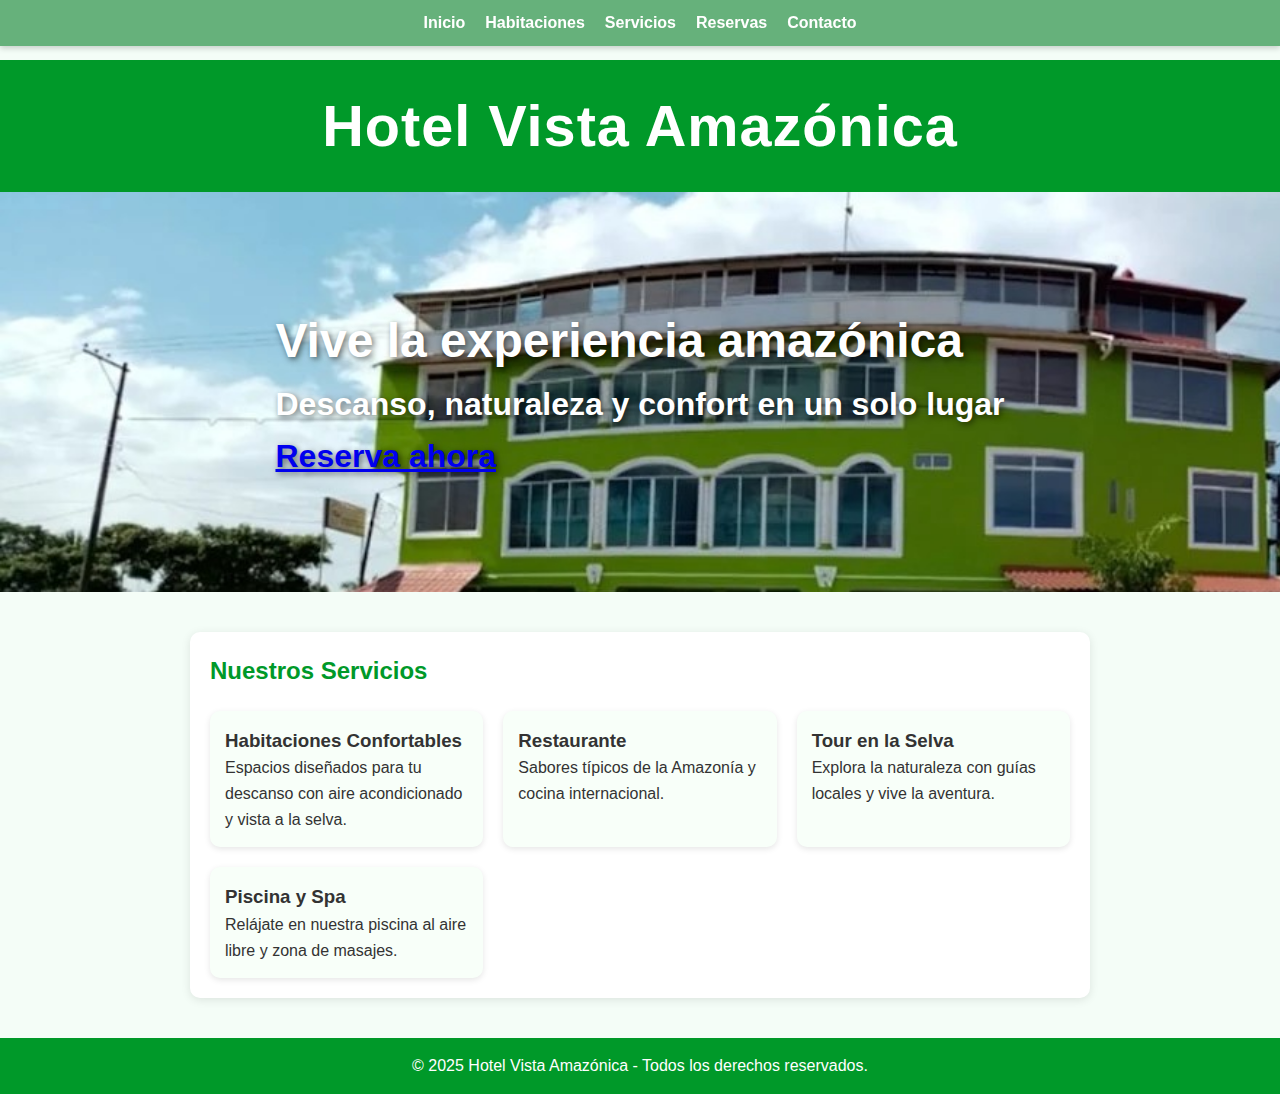
<file: Hotel Vista Amazónica/index.html>
<!DOCTYPE html>
<html lang="es">
<head>
  <meta charset="UTF-8">
  <meta name="viewport" content="width=device-width, initial-scale=1.0">
  <title>Hotel Vista Amazónica</title>
  <link rel="stylesheet" href="CSS/style.css">
</head>
<body>
  <!-- HEADER -->
  <header>
    <h1>Hotel Vista Amazónica</h1>
  </header>

  <!-- NAVBAR -->
  <nav>
    <a href="index.html">Inicio</a>
    <a href="habitaciones.html">Habitaciones</a>
    <a href="servicios.html">Servicios</a>
    <a href="reservas.html">Reservas</a>
    <a href="contacto.html">Contacto</a>
  </nav>

  <!-- HERO -->
  <section class="hero" style="background-image: url('Image/hotel.jpg');">
    <div class="hero-content">
      <h2>Vive la experiencia amazónica</h2>
      <p>Descanso, naturaleza y confort en un solo lugar</p>
      <a href="reservas.html" class="btn">Reserva ahora</a>
    </div>
  </section>

  <!-- SECCIÓN SERVICIOS -->
  <section class="section">
    <h2>Nuestros Servicios</h2>
    <div class="servicios">
      <div class="card">
        <h3>Habitaciones Confortables</h3>
        <p>Espacios diseñados para tu descanso con aire acondicionado y vista a la selva.</p>
      </div>
      <div class="card">
        <h3>Restaurante</h3>
        <p>Sabores típicos de la Amazonía y cocina internacional.</p>
      </div>
      <div class="card">
        <h3>Tour en la Selva</h3>
        <p>Explora la naturaleza con guías locales y vive la aventura.</p>
      </div>
      <div class="card">
        <h3>Piscina y Spa</h3>
        <p>Relájate en nuestra piscina al aire libre y zona de masajes.</p>
      </div>
    </div>
  </section>

  <!-- FOOTER -->
  <footer>
    &copy; 2025 Hotel Vista Amazónica - Todos los derechos reservados.
  </footer>
</body>
</html>
</file>
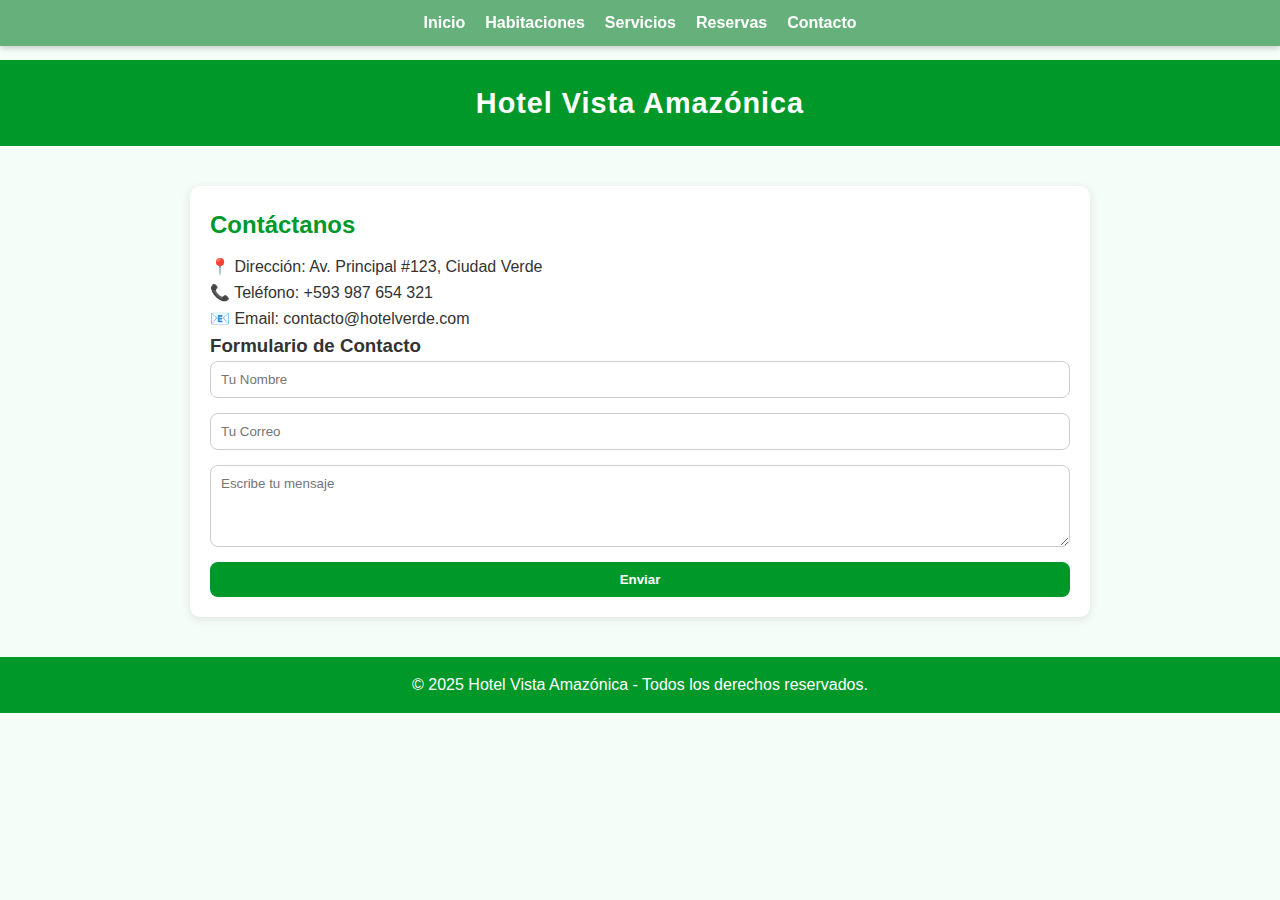
<file: Hotel Vista Amazónica/contacto.html>
<!DOCTYPE html>
<html lang="es">
<head>
  <meta charset="UTF-8">
  <meta name="viewport" content="width=device-width, initial-scale=1.0">
  <title>Contacto - Hotel Vista Amazónica</title>
  <link rel="stylesheet" href="CSS/style.css">
</head>
<body>
  <header>Hotel Vista Amazónica</header>

  <nav>
    <a href="index.html">Inicio</a>
    <a href="habitaciones.html">Habitaciones</a>
    <a href="servicios.html">Servicios</a>
    <a href="reservas.html">Reservas</a>
    <a href="contacto.html">Contacto</a>
  </nav>

  <section class="section">
    <h2>Contáctanos</h2>
    <p>📍 Dirección: Av. Principal #123, Ciudad Verde</p>
    <p>📞 Teléfono: +593 987 654 321</p>
    <p>📧 Email: contacto@hotelverde.com</p>
    <h3>Formulario de Contacto</h3>
    <form>
      <input type="text" name="nombre" placeholder="Tu Nombre" required>
      <input type="email" name="correo" placeholder="Tu Correo" required>
      <textarea name="mensaje" rows="4" placeholder="Escribe tu mensaje" required></textarea>
      <button type="submit">Enviar</button>
    </form>
  </section>

  <footer>
    &copy; 2025 Hotel Vista Amazónica - Todos los derechos reservados.
  </footer>
</body>
</html>
</file>
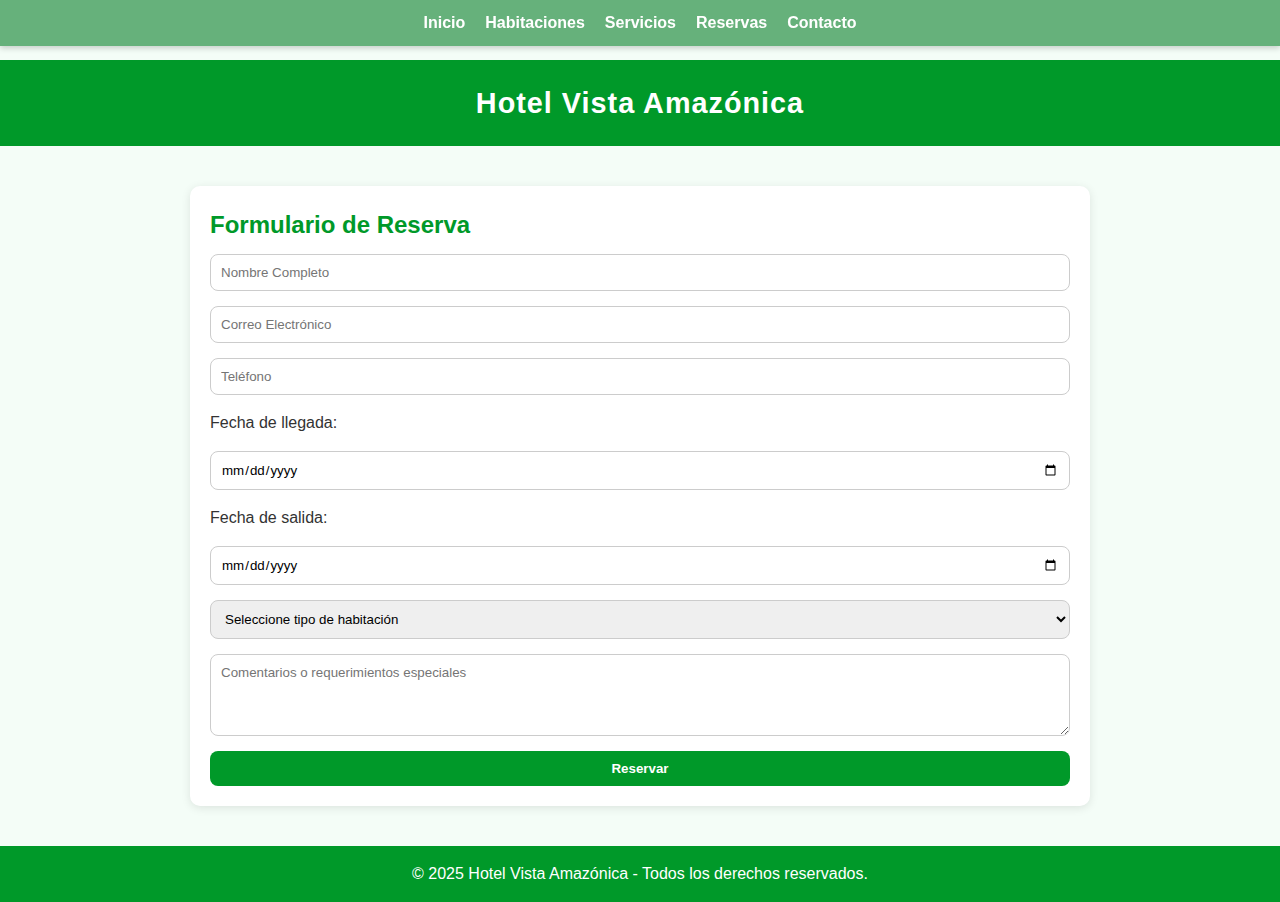
<file: Hotel Vista Amazónica/reservas.html>
<!DOCTYPE html>
<html lang="es">
<head>
  <meta charset="UTF-8">
  <meta name="viewport" content="width=device-width, initial-scale=1.0">
  <title>Reservas - Hotel Vista Amazónica</title>
  <link rel="stylesheet" href="CSS/style.css">
</head>
<body>
  <header>Hotel Vista Amazónica</header>

  <nav>
    <a href="index.html">Inicio</a>
    <a href="habitaciones.html">Habitaciones</a>
    <a href="servicios.html">Servicios</a>
    <a href="reservas.html">Reservas</a>
    <a href="contacto.html">Contacto</a>
  </nav>

  <section class="section">
    <h2>Formulario de Reserva</h2>
    <form>
      <input type="text" name="nombre" placeholder="Nombre Completo" required>
      <input type="email" name="correo" placeholder="Correo Electrónico" required>
      <input type="tel" name="telefono" placeholder="Teléfono" required>
      <label>Fecha de llegada:</label>
      <input type="date" name="entrada" required>
      <label>Fecha de salida:</label>
      <input type="date" name="salida" required>
      <select name="tipo" required>
        <option value="">Seleccione tipo de habitación</option>
        <option value="estandar">Habitación Estándar</option>
        <option value="suite">Suite</option>
      </select>
      <textarea name="mensaje" rows="4" placeholder="Comentarios o requerimientos especiales"></textarea>
      <button type="submit">Reservar</button>
    </form>
  </section>

  <footer>
    &copy; 2025 Hotel Vista Amazónica - Todos los derechos reservados.
  </footer>
</body>
</html>
</file>
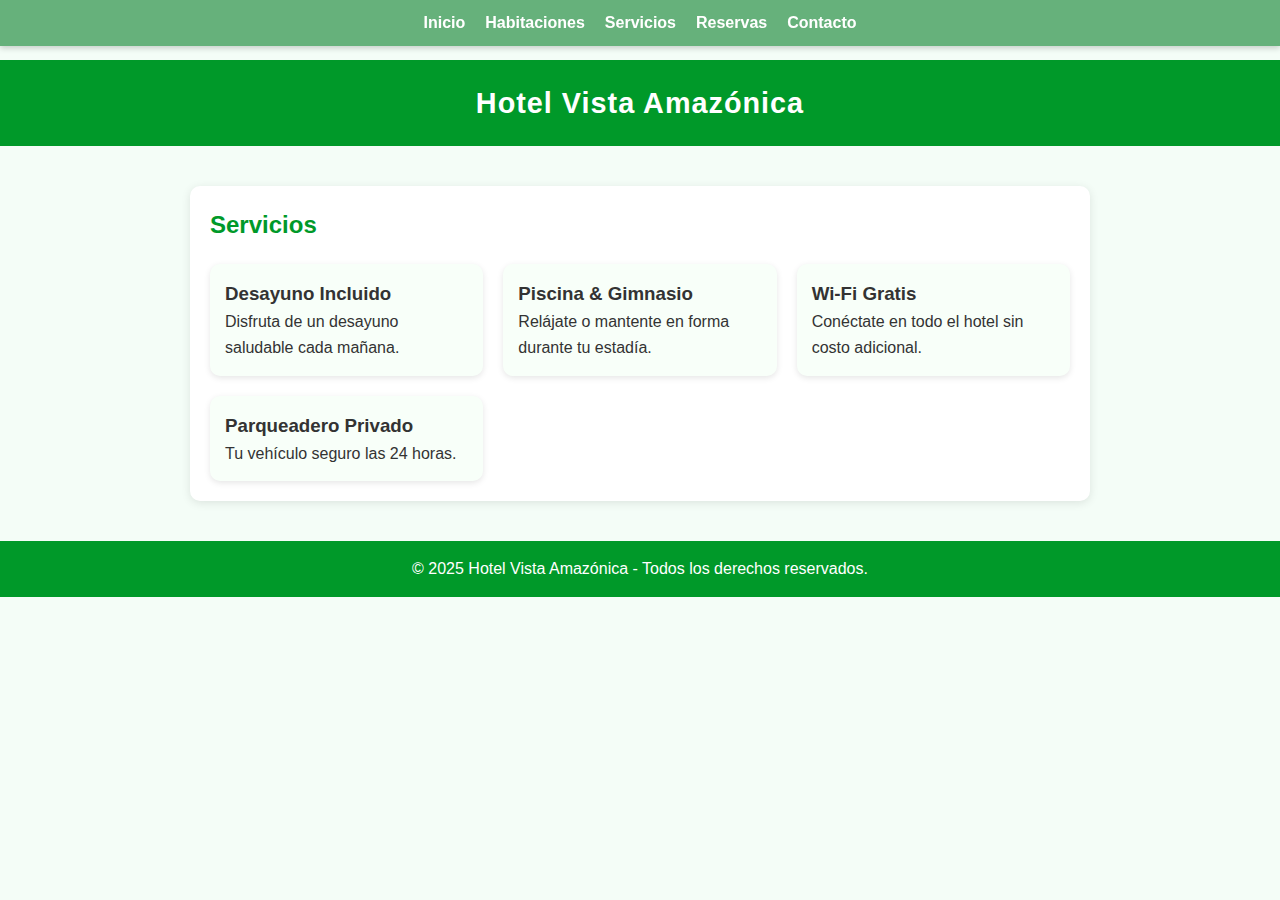
<file: Hotel Vista Amazónica/servicios.html>
<!DOCTYPE html>
<html lang="es">
<head>
  <meta charset="UTF-8">
  <meta name="viewport" content="width=device-width, initial-scale=1.0">
  <title>Servicios - Hotel Vista Amazónica</title>
  <link rel="stylesheet" href="CSS/style.css">
</head>
<body>
  <header>Hotel Vista Amazónica</header>

  <nav>
    <a href="index.html">Inicio</a>
    <a href="habitaciones.html">Habitaciones</a>
    <a href="servicios.html">Servicios</a>
    <a href="reservas.html">Reservas</a>
    <a href="contacto.html">Contacto</a>
  </nav>

  <section class="section">
    <h2>Servicios</h2>
    <div class="servicios">
      <div class="card">
        <h3>Desayuno Incluido</h3>
        <p>Disfruta de un desayuno saludable cada mañana.</p>
      </div>
      <div class="card">
        <h3>Piscina & Gimnasio</h3>
        <p>Relájate o mantente en forma durante tu estadía.</p>
      </div>
      <div class="card">
        <h3>Wi-Fi Gratis</h3>
        <p>Conéctate en todo el hotel sin costo adicional.</p>
      </div>
      <div class="card">
        <h3>Parqueadero Privado</h3>
        <p>Tu vehículo seguro las 24 horas.</p>
      </div>
    </div>
  </section>

  <footer>
    &copy; 2025 Hotel Vista Amazónica - Todos los derechos reservados.
  </footer>
</body>
</html>
</file>
<file: Hotel Vista Amazónica/CSS/style.css>
* {
  margin: 0;
  padding: 0;
  box-sizing: border-box;
  font-family: Arial, sans-serif;
}

body {
  background-color: #f4fdf7;
  color: #333;
  line-height: 1.6;
  margin-top: 60px;
}

header {
  background-color: #009929;
  color: white;
  padding: 20px;
  text-align: center;
  font-size: 1.8rem;
  font-weight: bold;
  letter-spacing: 1px;
}


nav {
  position: fixed;    
  top: 0;  
  left: 0;
  width: 100%;    
  display: flex;
  justify-content: center;
  gap: 20px;
  background: #007a2194;
  padding: 10px;
  z-index: 1000;       
  box-shadow: 0 2px 6px rgba(0,0,0,0.2); 
}

nav a {
  color: white;
  text-decoration: none;
  font-weight: bold;
  transition: color 0.3s ease;
}

nav a:hover {
  color: #dfffe8;
}


.section {
  max-width: 900px;
  margin: 40px auto;
  padding: 20px;
  background: white;
  border-radius: 10px;
  box-shadow: 0 2px 10px rgba(0,0,0,0.1);
}

.section h2 {
  color: #009929;
  margin-bottom: 10px;
}

.habitaciones, .servicios {
  display: grid;
  grid-template-columns: repeat(auto-fit, minmax(250px, 1fr));
  gap: 20px;
  margin-top: 20px;
}

.card {
  background: #f8fff9;
  border-radius: 10px;
  padding: 15px;
  box-shadow: 0 2px 6px rgba(0,0,0,0.1);
  transition: transform 0.3s ease;
}

.card:hover {
  transform: scale(1.03);
}

.card img {
  width: 100%;
  border-radius: 10px;
  margin-bottom: 10px;
}

form {
  display: flex;
  flex-direction: column;
  gap: 15px;
}

input, textarea, select, button {
  padding: 10px;
  border: 1px solid #ccc;
  border-radius: 8px;
}

button {
  background-color: #009929;
  color: white;
  font-weight: bold;
  border: none;
  cursor: pointer;
  transition: background 0.3s ease;
}

button:hover {
  background-color: #007a21;
}

footer {
  text-align: center;
  background-color: #009929;
  color: white;
  padding: 15px;
  margin-top: 40px;
}

.hero {
  background-image: url(../Image/hotel.jpg);
  background-size: cover;
  height: 400px;
  background-attachment: fixed;
  position: relative;
  display: flex;
  justify-content: center;
  color: white;
  align-items: center;
  text-shadow: 2px 2px 6px rgba(0,0,0,0.6);
  font-size: 2rem;
  font-weight: bold;
}
</file>
